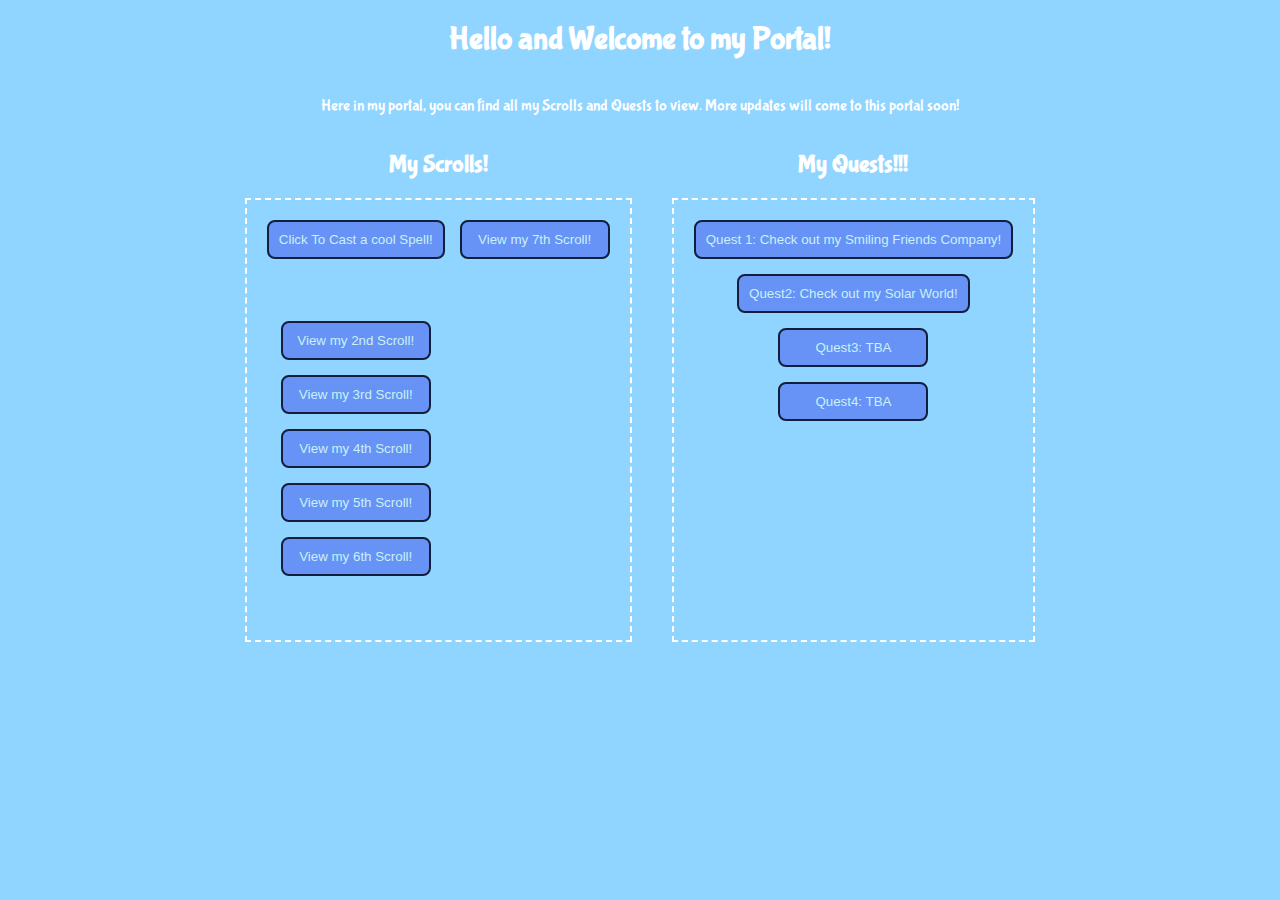
<file: index.html>
<!DOCTYPE html>
<html>
<meta>
    <link rel="stylesheet" type="text/css" href="mystyle.css">
<meta>
<head>
    <title>This is my Arcane Portal!</title>
</head>
<body>
    <h1>Hello and Welcome to my Portal!</h1>
    <p>Here in my portal, you can find all my Scrolls and Quests to view. More updates will come to this portal soon!</p>


    <div class="mainScrollQuestArea">
        
        <div style="display: flex; flex-direction: row; gap: 40px;">
            <div>
                <h2>My Scrolls!</h2>
                <div class="scroll-container">
                    <button onclick="castSpell()">Click To Cast a cool Spell!</button>
                    <p id="spellResult"></p>
                    <script src="spell.min.js"></script>
                    <button onclick="location.href='scroll2.html'">View my 2nd Scroll!</button>
                    <button onclick="location.href='scroll3.html'">View my 3rd Scroll!</button>
                    <button onclick="location.href='scroll4.html'">View my 4th Scroll!</button>
                    <button onclick="location.href='scroll5.html'">View my 5th Scroll!</button>
                    <button onclick="location.href='scroll6.html'">View my 6th Scroll!</button>
                    <button onclick="location.href='scroll7.html'">View my 7th Scroll!</button>
                </div>
            </div>
            
            <div>
                <h2>My Quests!!!</h2>
                <div class="quest-container">
                    <button onclick="location.href='smilingFriend.html'">Quest 1: Check out my Smiling Friends Company!</button>
                    <button onclick="location.href='mySolarWorld.html'">Quest2: Check out my Solar World!</button>
                    <button onclick="location.href='myBreathingCity.html'">Quest3: TBA</button>
                    <button onclick="location.href='myParticles.html'">Quest4: TBA</button>
                </div>
            </div>
            
        </div>

    </div> <!-- End of mainScrollQuestClass -->
</body>
</html>
</file>
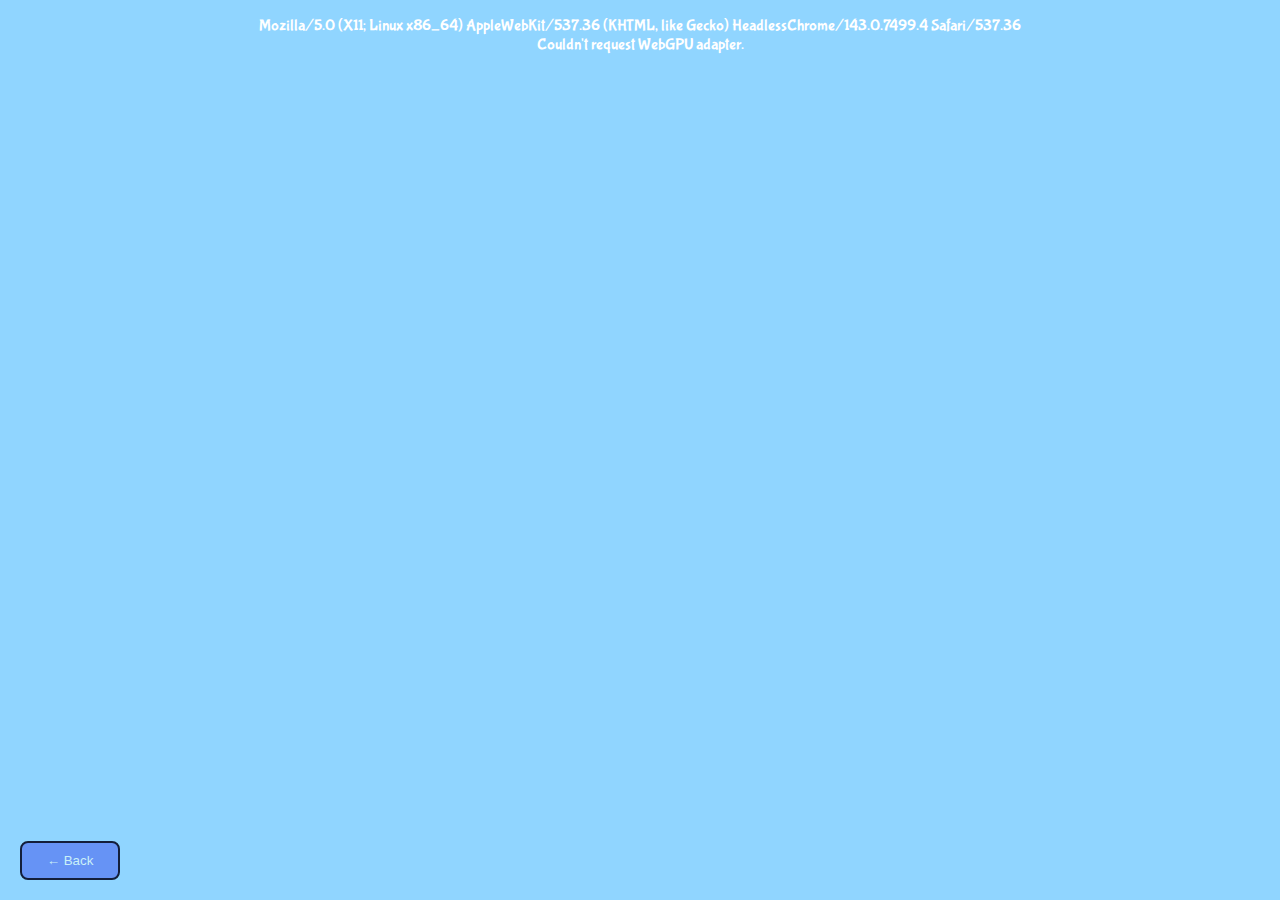
<file: finalProj.html>
<!DOCTYPE html>
<!-- Comments in HTML is enclosed by these -->
<html>
<head>
  <title>My 3D City!!!</title>
  <!-- Note that some header tags don't need a close tag. They don't have content, called "void" tags. meta is one of them. -->
  <meta http-equiv="Content-Type" content="text/html; charset=UTF-8">
  <meta charset="utf-8">
  <meta name="viewport" content="width=device-width, user-scalable=no, minimum-scale=1.0, maximum-scale=1.0">
  <!-- Import CSS using the link tag -->
  <link rel="stylesheet" type="text/css" href="mystyle.css">
  <!-- Webpage icon -->
  <link rel="icon" href="[link to your icon]" type="image/x-icon">
  <!-- Include the web app script -->
  <script type="module" src="./finalProj.min.js"></script>
</head>
<body>
  <!--back button -->
  <button class="back-button" onclick="history.back()"> ← Back</button>
</body>
</html>
</file>
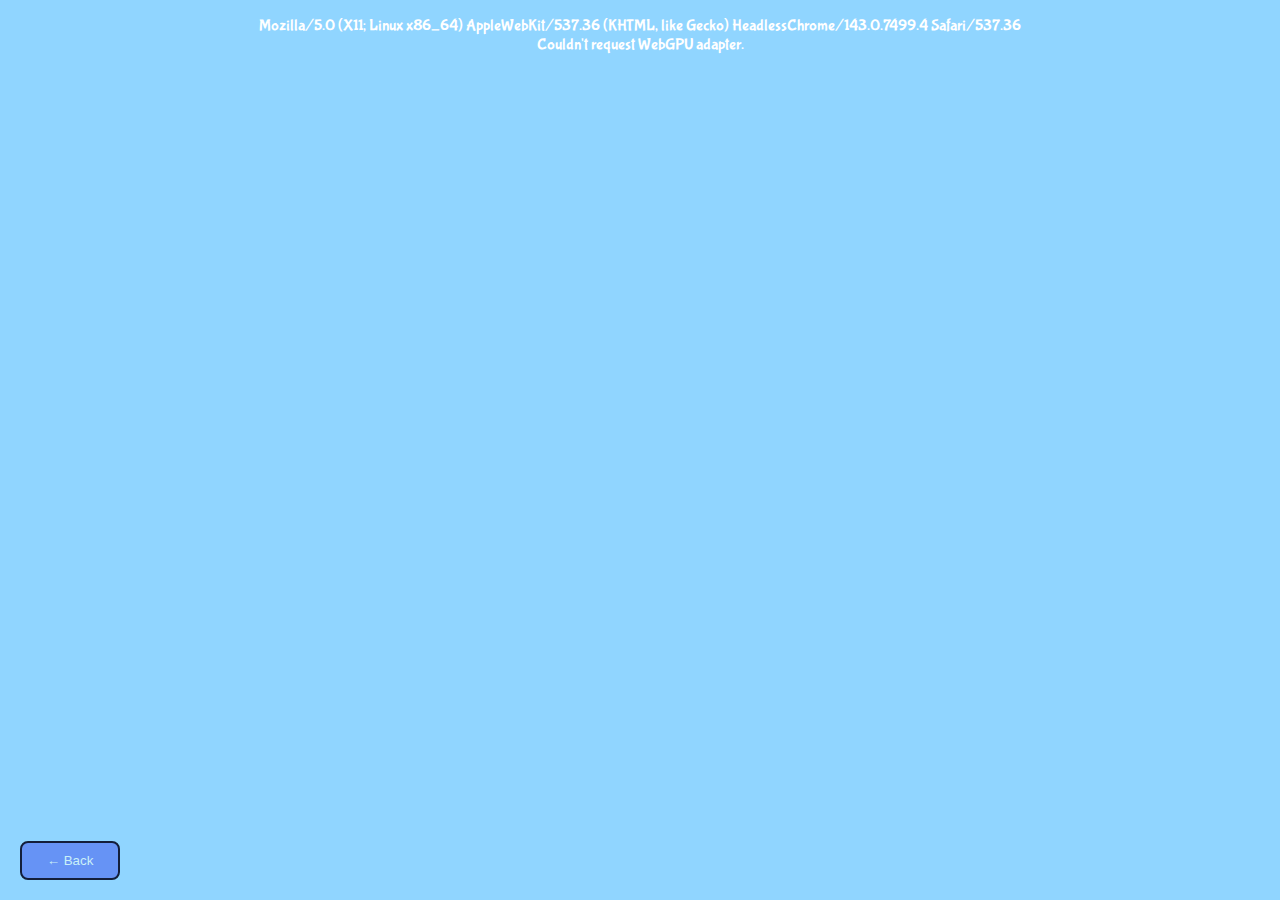
<file: my3DScene.html>
<!DOCTYPE html>
<!-- Comments in HTML is enclosed by these -->
<html>
<head>
  <title>My 3D Scene!</title>
  <!-- Note that some header tags don't need a close tag. They don't have content, called "void" tags. meta is one of them. -->
  <meta http-equiv="Content-Type" content="text/html; charset=UTF-8">
  <meta charset="utf-8">
  <meta name="viewport" content="width=device-width, user-scalable=no, minimum-scale=1.0, maximum-scale=1.0">
  <!-- Import CSS using the link tag -->
  <link rel="stylesheet" type="text/css" href="mystyle.css">
  <!-- Webpage icon -->
  <link rel="icon" href="[link to your icon]" type="image/x-icon">
  <!-- Include the web app script -->
  <script type="module" src="./mainQuest6.min.js"></script>
</head>
<body>
  <!--back button -->
  <button class="back-button" onclick="history.back()"> ← Back</button>
</body>
</html>
</file>
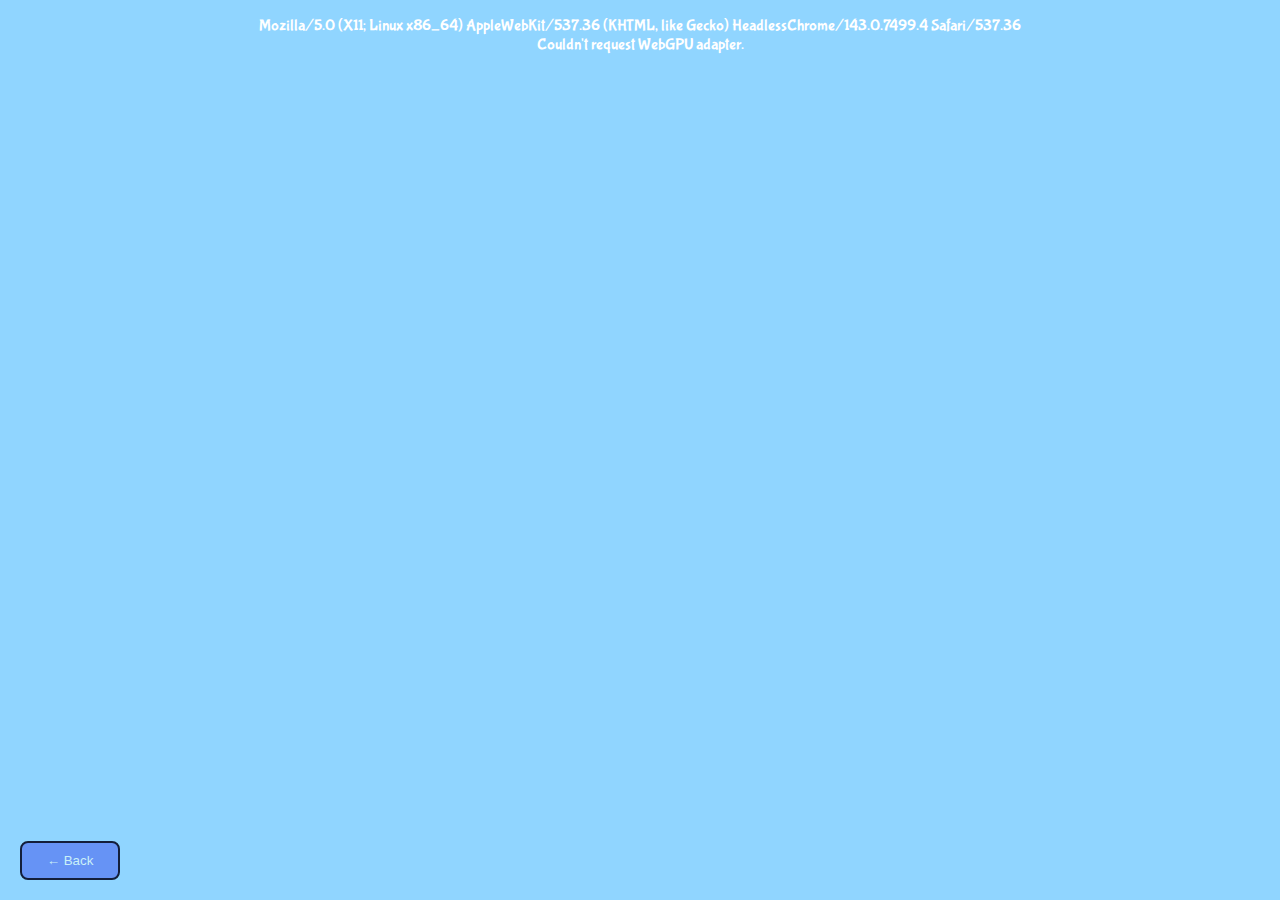
<file: my3DVolumeRenderScene.html>
<!DOCTYPE html>
<!-- Comments in HTML is enclosed by these -->
<html>
<head>
  <title>My 3DVolume Scene!</title>
  <!-- Note that some header tags don't need a close tag. They don't have content, called "void" tags. meta is one of them. -->
  <meta http-equiv="Content-Type" content="text/html; charset=UTF-8">
  <meta charset="utf-8">
  <meta name="viewport" content="width=device-width, user-scalable=no, minimum-scale=1.0, maximum-scale=1.0">
  <!-- Import CSS using the link tag -->
  <link rel="stylesheet" type="text/css" href="mystyle.css">
  <!-- Webpage icon -->
  <link rel="icon" href="[link to your icon]" type="image/x-icon">
  <!-- Include the web app script -->
  <script type="module" src="./mainQuest7.min.js"></script>
</head>
<body>
  <!--back button -->
  <button class="back-button" onclick="history.back()"> ← Back</button>
</body>
</html>
</file>
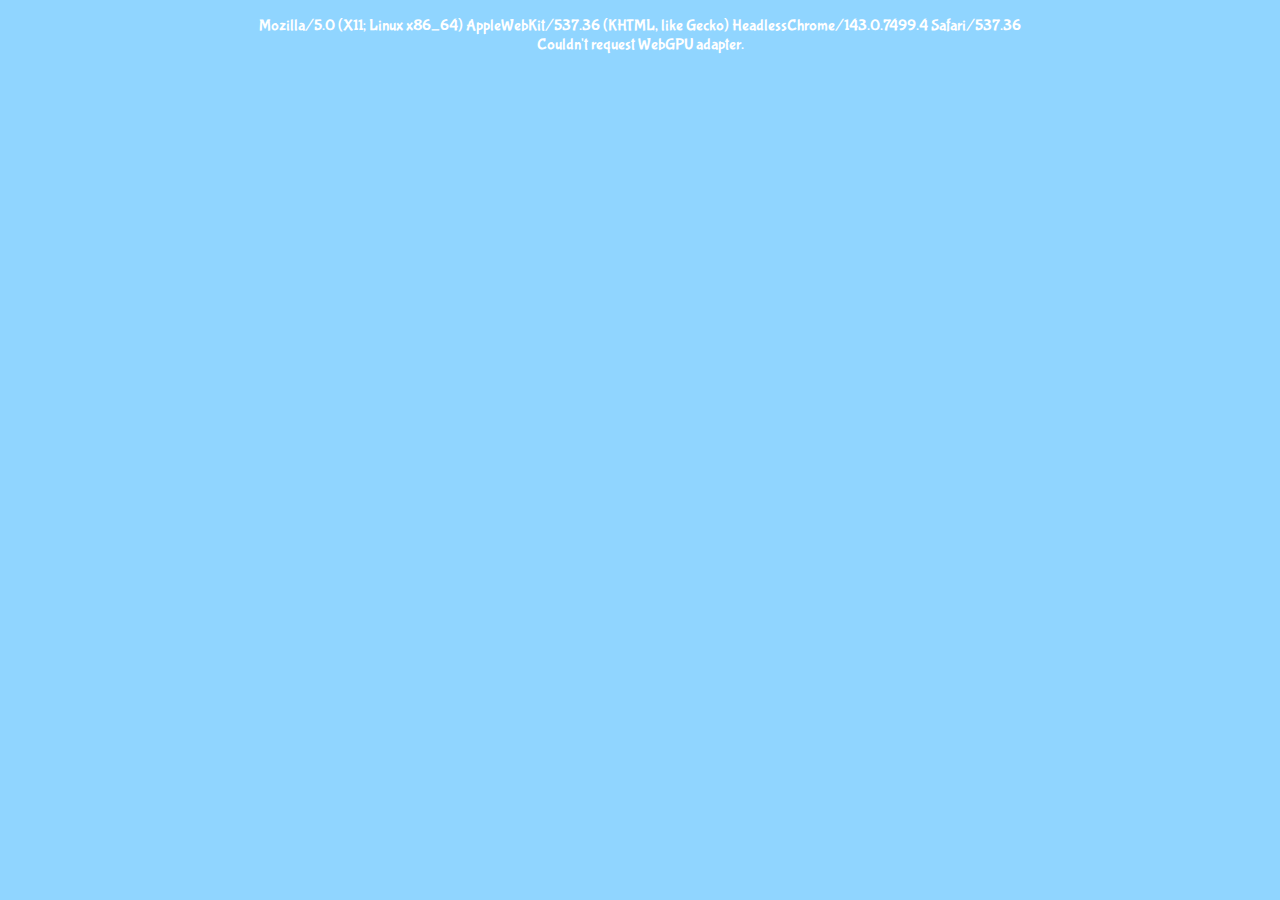
<file: myBreathingCity.html>
<!DOCTYPE html>
<html>
<meta>
    <link rel="stylesheet" type="text/css" href="mystyle.css">
<meta>
<head>
    <title>This is my Breathing City!!!</title>
</head>
<body>
    <script src="mainQuest3.min.js"></script>
</body>
</html>
</file>
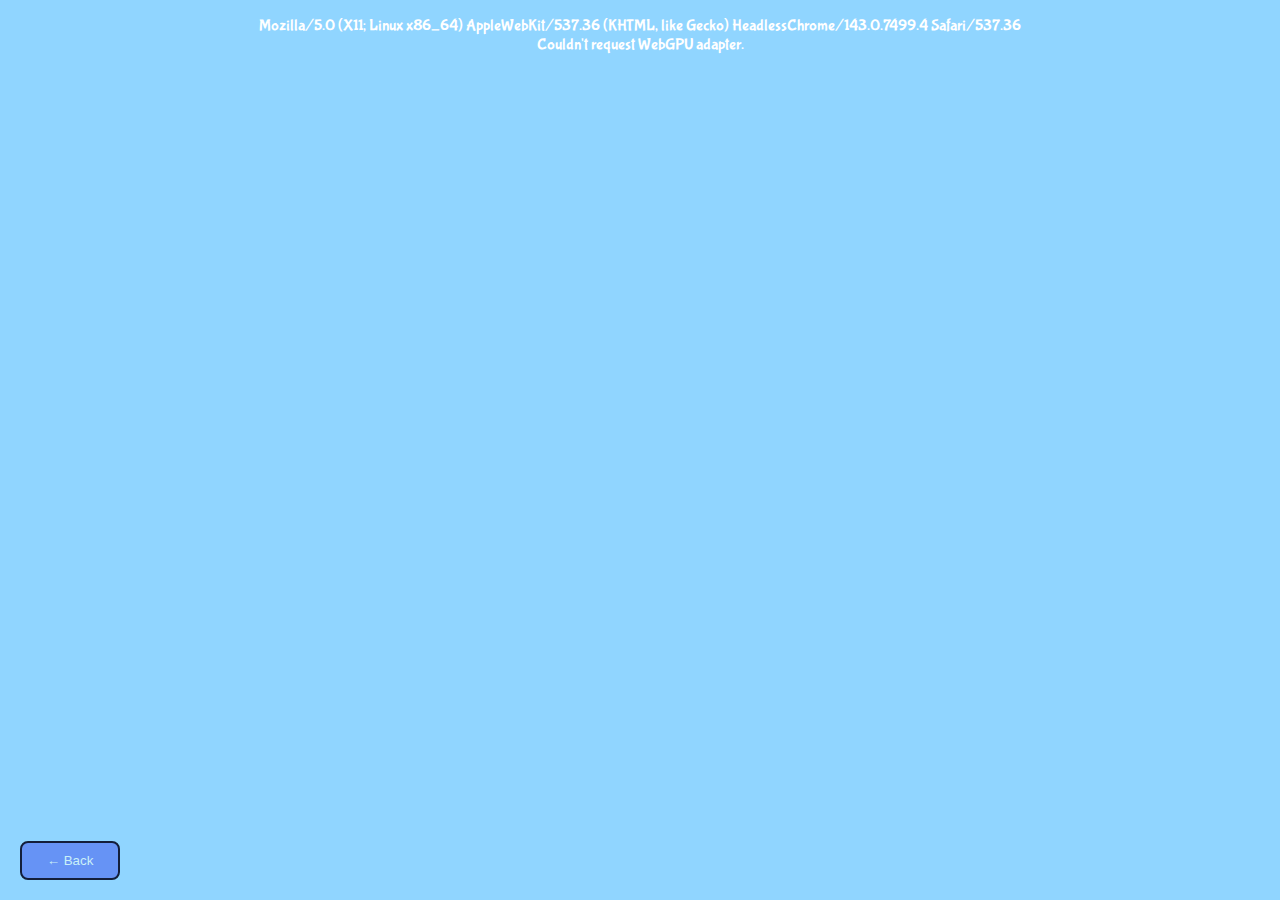
<file: myParticles.html>
<!DOCTYPE html>
<!-- Comments in HTML is enclosed by these -->
<html>
<head>
  <title>My Particles!</title>
  <!-- Note that some header tags don't need a close tag. They don't have content, called "void" tags. meta is one of them. -->
  <meta http-equiv="Content-Type" content="text/html; charset=UTF-8">
  <meta charset="utf-8">
  <meta name="viewport" content="width=device-width, user-scalable=no, minimum-scale=1.0, maximum-scale=1.0">
  <!-- Import CSS using the link tag -->
  <link rel="stylesheet" type="text/css" href="mystyle.css">
  <!-- Webpage icon -->
  <link rel="icon" href="[link to your icon]" type="image/x-icon">
  <!-- Include the web app script -->
  <script type="module" src="./mainQuest4.min.js"></script>
</head>
<body>
  <!--back button -->
  <button class="back-button" onclick="history.back()"> ← Back</button>
</body>
</html>
</file>
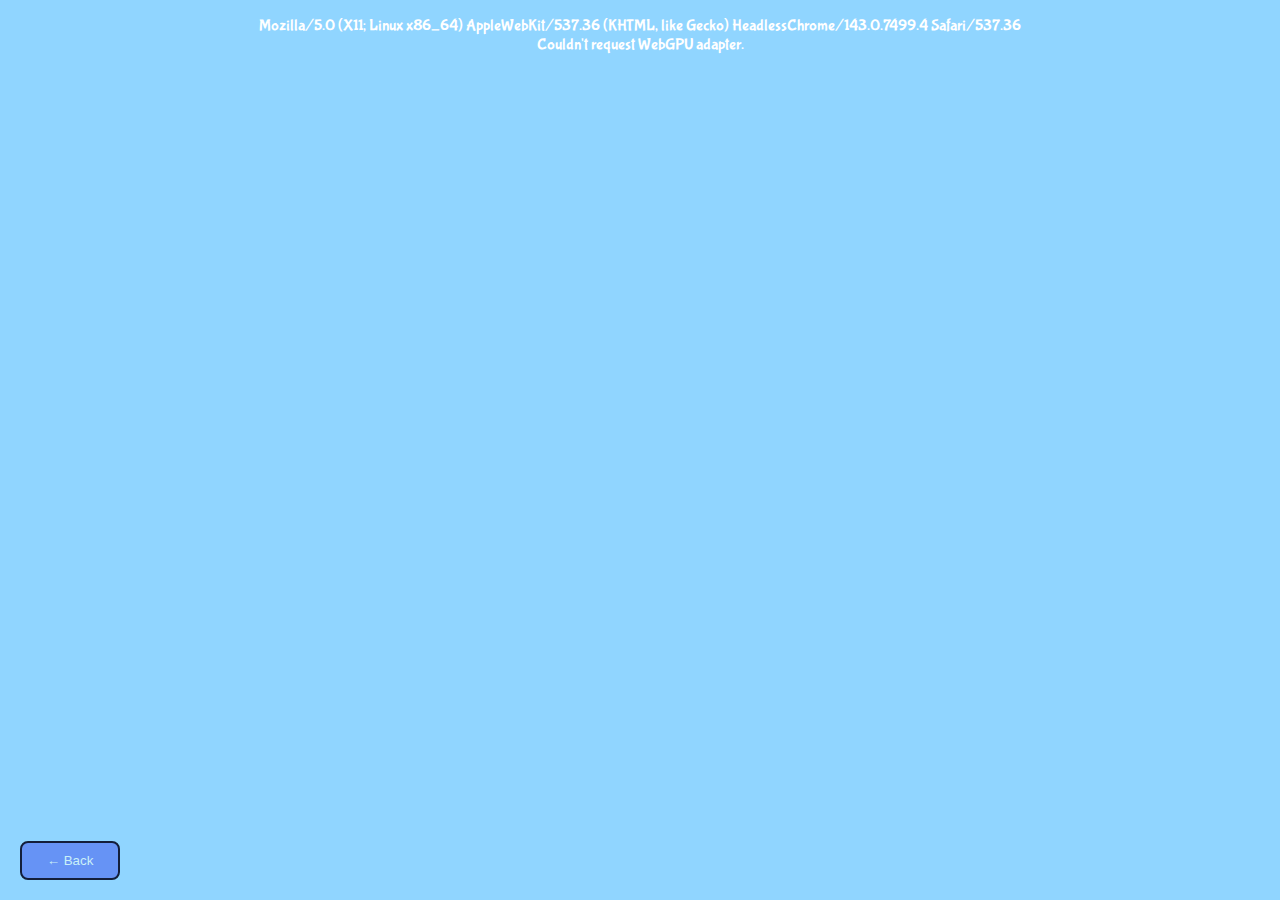
<file: mySolarWorld.html>
<!DOCTYPE html>
<!-- Comments in HTML is enclosed by these -->
<html>
<head>
  <title>My Solar System!</title>
  <!-- Note that some header tags don't need a close tag. They don't have content, called "void" tags. meta is one of them. -->
  <meta http-equiv="Content-Type" content="text/html; charset=UTF-8">
  <meta charset="utf-8">
  <meta name="viewport" content="width=device-width, user-scalable=no, minimum-scale=1.0, maximum-scale=1.0">
  <!-- Import CSS using the link tag -->
  <link rel="stylesheet" type="text/css" href="mystyle.css">
  <!-- Webpage icon -->
  <link rel="icon" href="[link to your icon]" type="image/x-icon">
  <!-- Include the web app script -->
  <script type="module" src="./mainQuest2.min.js"></script>
</head>
<body>
  <!--back button -->
  <button class="back-button" onclick="history.back()"> ← Back</button>
</body>
</html>
</file>
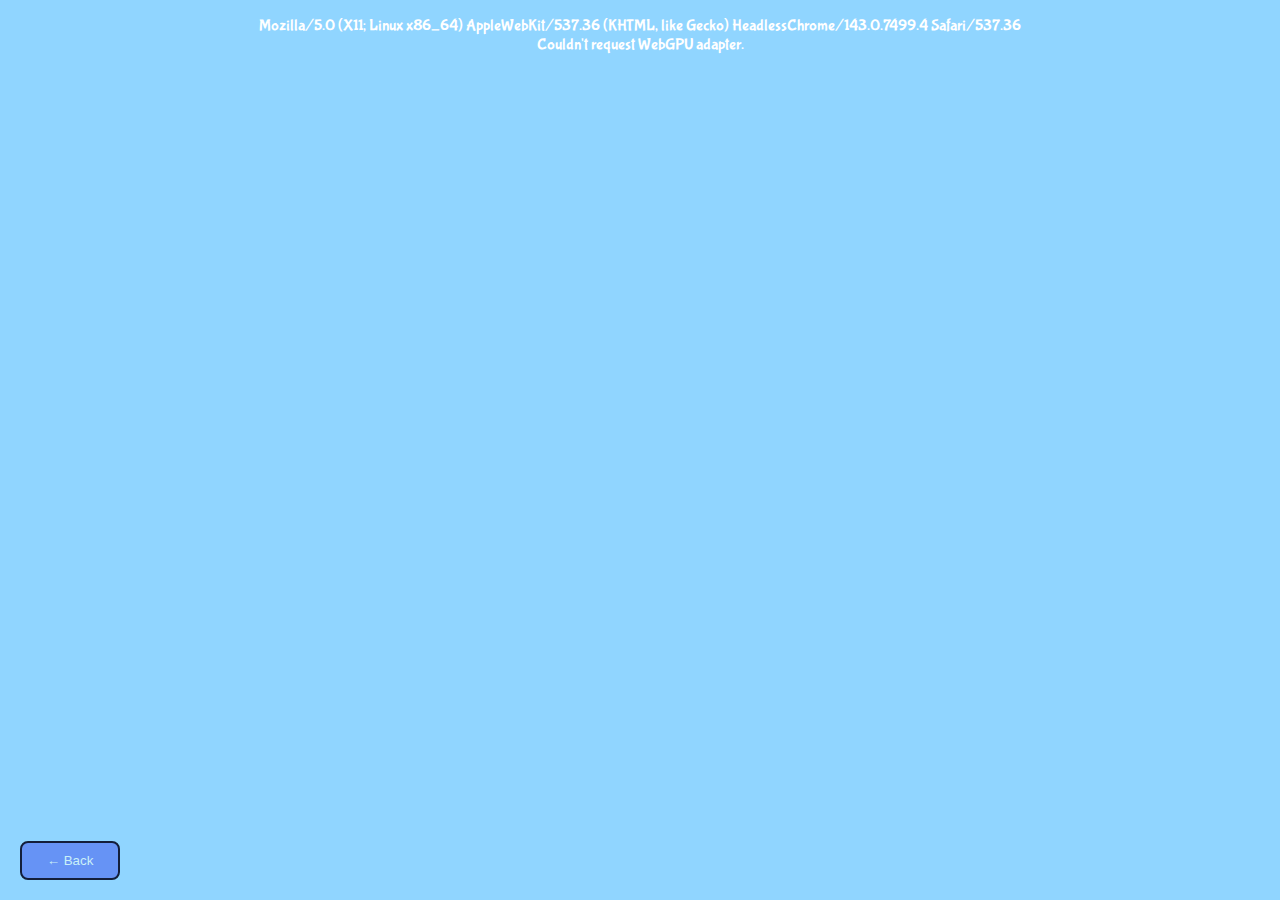
<file: scroll11.html>
<!DOCTYPE html>
<!-- Comments in HTML is enclosed by these -->
<html>
<head>
  <title>My 11th Scroll!</title>
  <!-- Note that some header tags don't need a close tag. They don't have content, called "void" tags. meta is one of them. -->
  <meta http-equiv="Content-Type" content="text/html; charset=UTF-8">
  <meta charset="utf-8">
  <meta name="viewport" content="width=device-width, user-scalable=no, minimum-scale=1.0, maximum-scale=1.0">
  <!-- Import CSS using the link tag -->
  <link rel="stylesheet" type="text/css" href="mystyle.css">
  <!-- Webpage icon -->
  <link rel="icon" href="[link to your icon]" type="image/x-icon">
  <!-- Include the web app script -->
  <script type="module" src="./mainScroll11.min.js"></script>
</head>
<body>
  <!--back button -->
  <button class="back-button" onclick="history.back()"> ← Back</button>
</body>
</html>
</file>
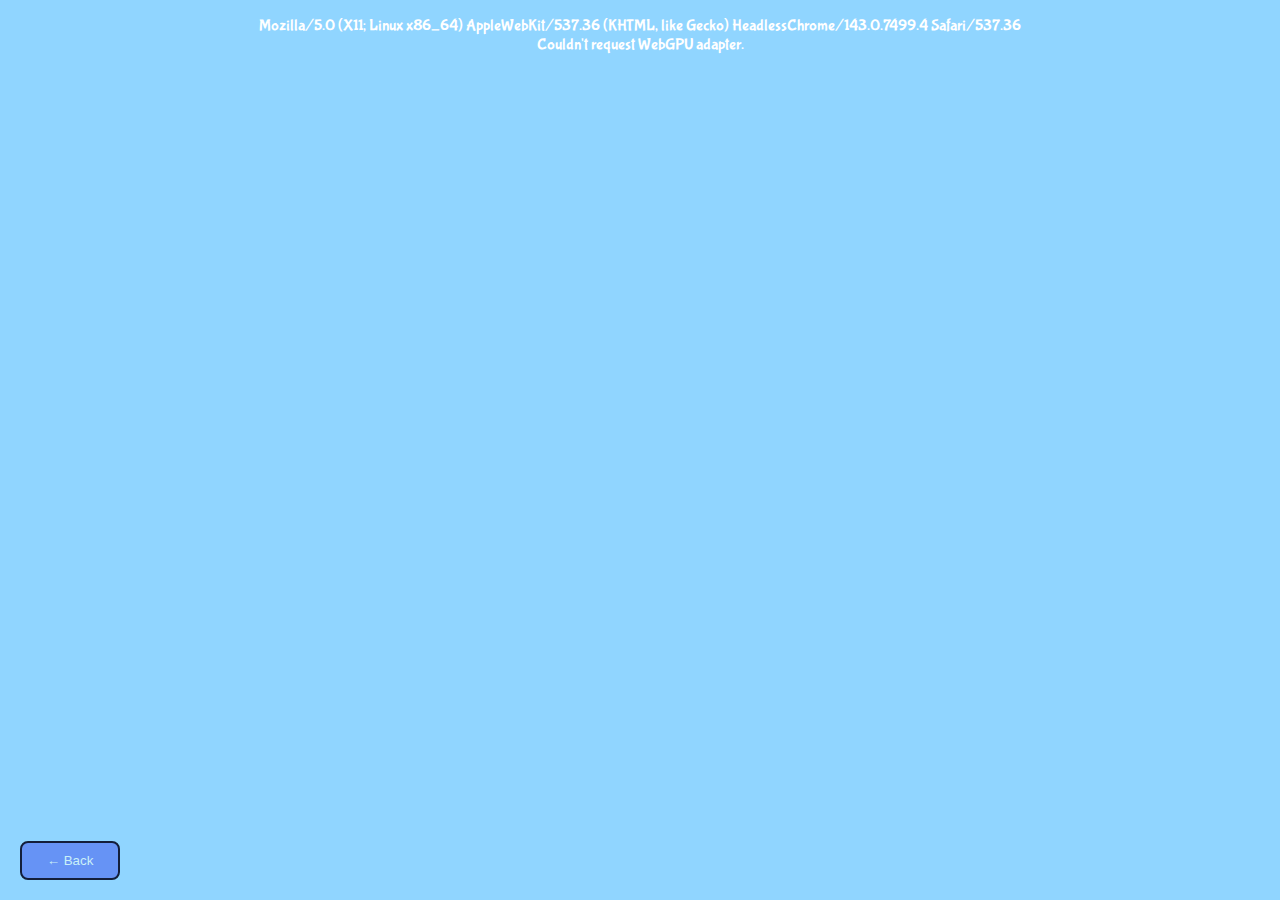
<file: scroll12.html>
<!DOCTYPE html>
<!-- Comments in HTML is enclosed by these -->
<html>
<head>
  <title>My 12th Scroll!</title>
  <!-- Note that some header tags don't need a close tag. They don't have content, called "void" tags. meta is one of them. -->
  <meta http-equiv="Content-Type" content="text/html; charset=UTF-8">
  <meta charset="utf-8">
  <meta name="viewport" content="width=device-width, user-scalable=no, minimum-scale=1.0, maximum-scale=1.0">
  <!-- Import CSS using the link tag -->
  <link rel="stylesheet" type="text/css" href="mystyle.css">
  <!-- Webpage icon -->
  <link rel="icon" href="[link to your icon]" type="image/x-icon">
  <!-- Include the web app script -->
  <script type="module" src="./mainScroll12.min.js"></script>
</head>
<body>
  <!--back button -->
  <button class="back-button" onclick="history.back()"> ← Back</button>
</body>
</html>
</file>
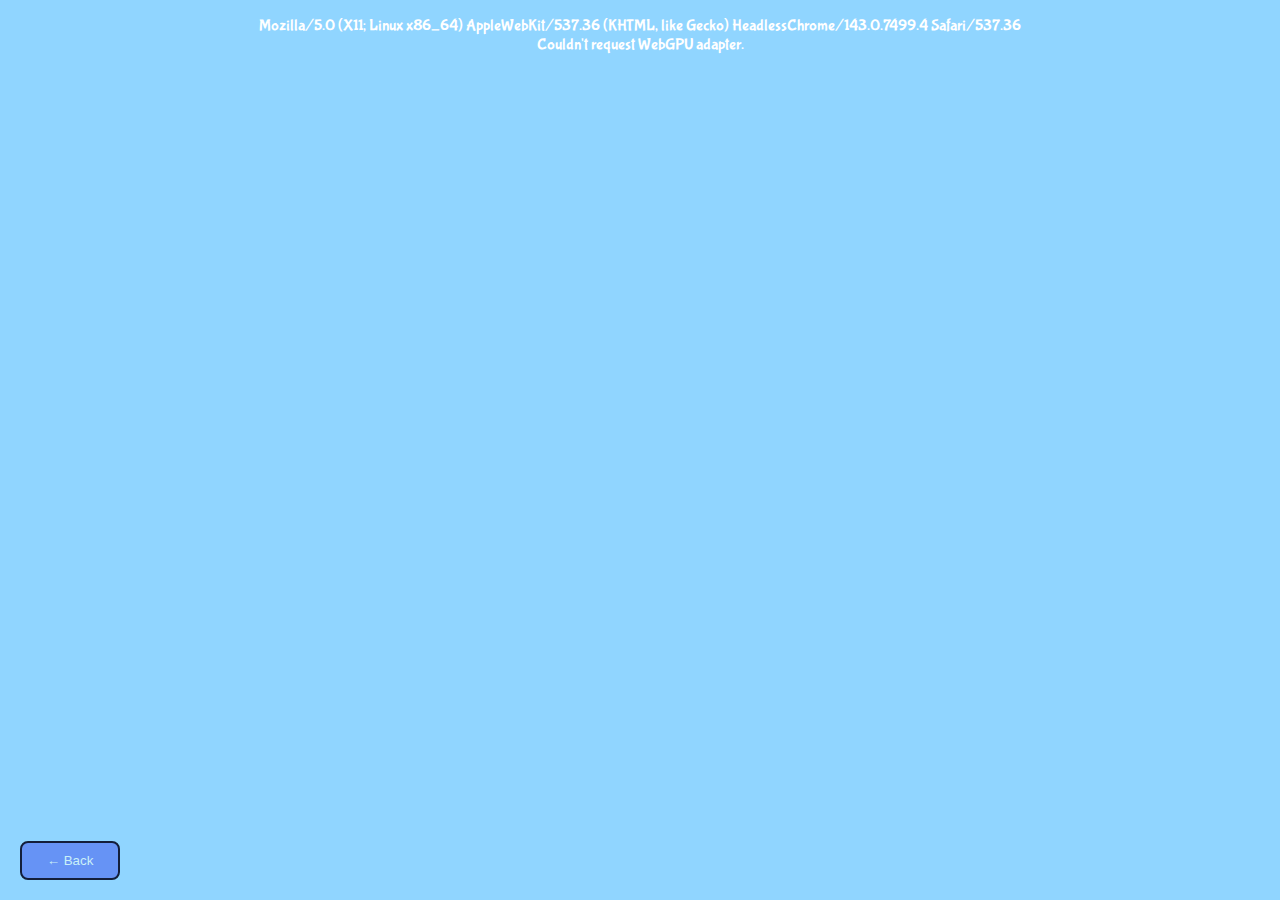
<file: scroll15.html>
<!DOCTYPE html>
<!-- Comments in HTML is enclosed by these -->
<html>
<head>
  <title>My 15th Scroll!</title>
  <!-- Note that some header tags don't need a close tag. They don't have content, called "void" tags. meta is one of them. -->
  <meta http-equiv="Content-Type" content="text/html; charset=UTF-8">
  <meta charset="utf-8">
  <meta name="viewport" content="width=device-width, user-scalable=no, minimum-scale=1.0, maximum-scale=1.0">
  <!-- Import CSS using the link tag -->
  <link rel="stylesheet" type="text/css" href="mystyle.css">
  <!-- Webpage icon -->
  <link rel="icon" href="[link to your icon]" type="image/x-icon">
  <!-- Include the web app script -->
  <script type="module" src="./mainScroll15.min.js"></script>
</head>
<body>
  <!--back button -->
  <button class="back-button" onclick="history.back()"> ← Back</button>
</body>
</html>
</file>
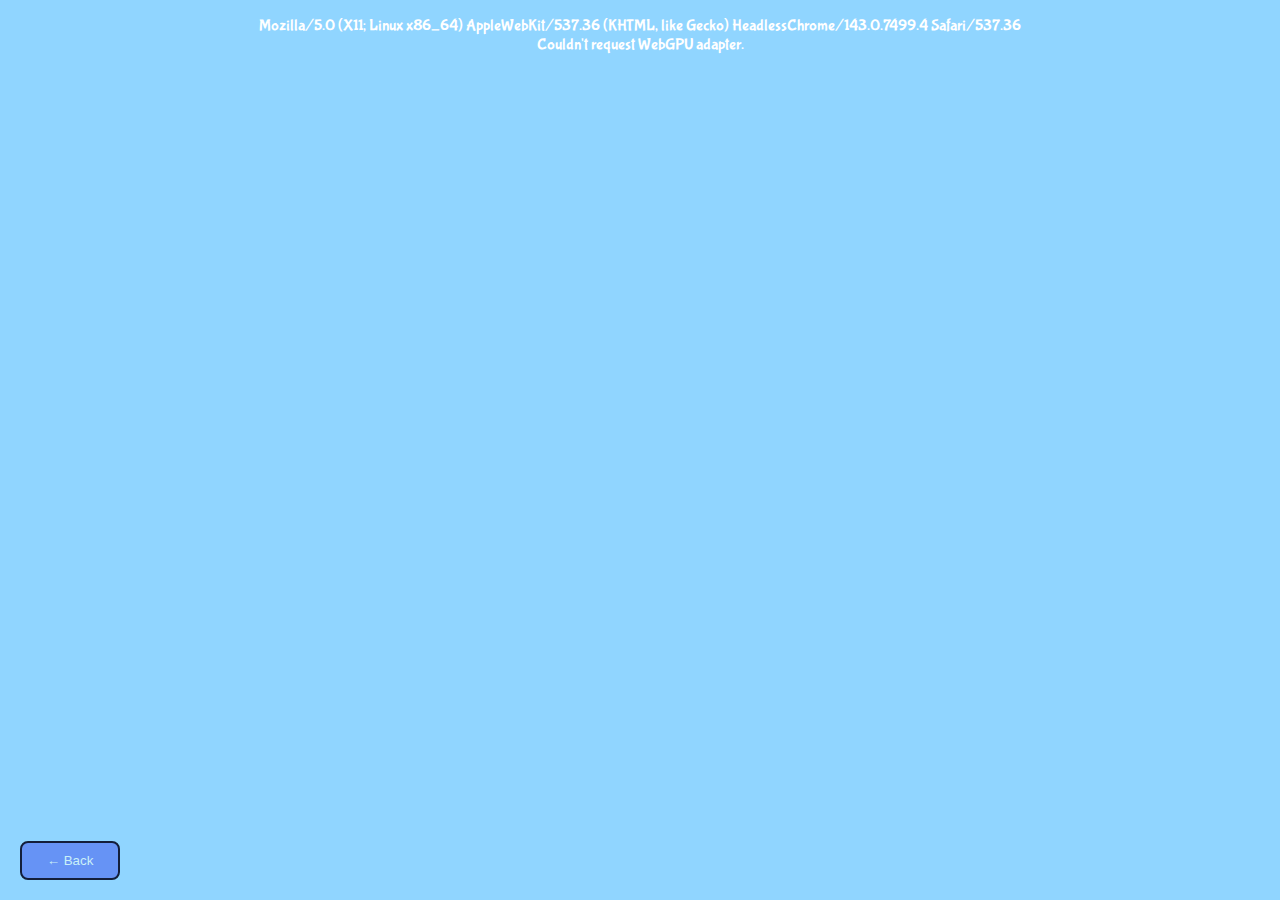
<file: scroll2.html>
<!DOCTYPE html>
<!-- Comments in HTML is enclosed by these -->
<html>
<head>
  <title>This is my 2nd Scroll!</title>
  <!-- Note that some header tags don't need a close tag. They don't have content, called "void" tags. meta is one of them. -->
  <meta http-equiv="Content-Type" content="text/html; charset=UTF-8">
  <meta charset="utf-8">
  <meta name="viewport" content="width=device-width, user-scalable=no, minimum-scale=1.0, maximum-scale=1.0">
  <!-- Import CSS using the link tag -->
  <link rel="stylesheet" type="text/css" href="mystyle.css">
  <!-- Webpage icon -->
  <link rel="icon" href="[link to your icon]" type="image/x-icon">
  <!-- Include the web app script -->
  <script type="module" src="./mainScript.min.js"></script>
</head>
<body>
  <!--back button -->
  <button class="back-button" onclick="history.back()"> ← Back</button>
</body>
</html>
</file>
<file: mystyle.css>
html, body {
     display: flex;
     flex-direction: column;
     align-items: center;
     justify-content: flex-start;
     text-align: center;
     
     overflow: visible;
     font-family: 'cuteFont', sans-serif;
     width: 100%;
     height: 100%;
     min-height: 100vh;
     margin: 0;
     padding: 0;
     background-color: #90D5FF;
     color: #ffffff;
 }

@font-face {
  font-family: 'cuteFont';
  src: url('./BubblegumSans-Regular.ttf') format('truetype');
  font-weight: normal;
  font-style: normal;
  font-display: swap;
}

/*Scrolls & quests*/
.scroll-container, .quest-container, .final-container {
    display: flex;
    flex-direction: column;
    flex-wrap: wrap;
    align-items: center;
    
    height: 400px;
    max-height: 500px;
    
    gap: 15px;
    padding: 20px;
    border: 2px dashed #ffffff;
}

.mainScrollQuestArea {
    display: flex;
    justify-content: center;
    gap: 40px;
    width: 100%;
}

button {
     justify-content: center;
     align-items: center;
     text-align: center;
     
     background-color: #6693F5; /*button bck color*/
     color: #CAF0F8; /*button text color*/
     border: 2px solid #131E3A; /*outline color*/
     padding: 10px;
     cursor: pointer;
     border-radius: 8px;
     transition: transform 0.2s;
     
     min-width: 150px;
}

.back-button {
    position: fixed;
    bottom: 20px; /* bottom distance*/
    left: 20px;   /* left distance */
    z-index: 1000; /* stays on top of others*/
    
    width: auto; 
    min-width: 100px; 
}

button:hover {
    background-color: #bcaefa;/*button when hovered bck color*/
    transform: scale(1.1);
    box-shadow: 0 0 10px #131E3A;
}
</file>
